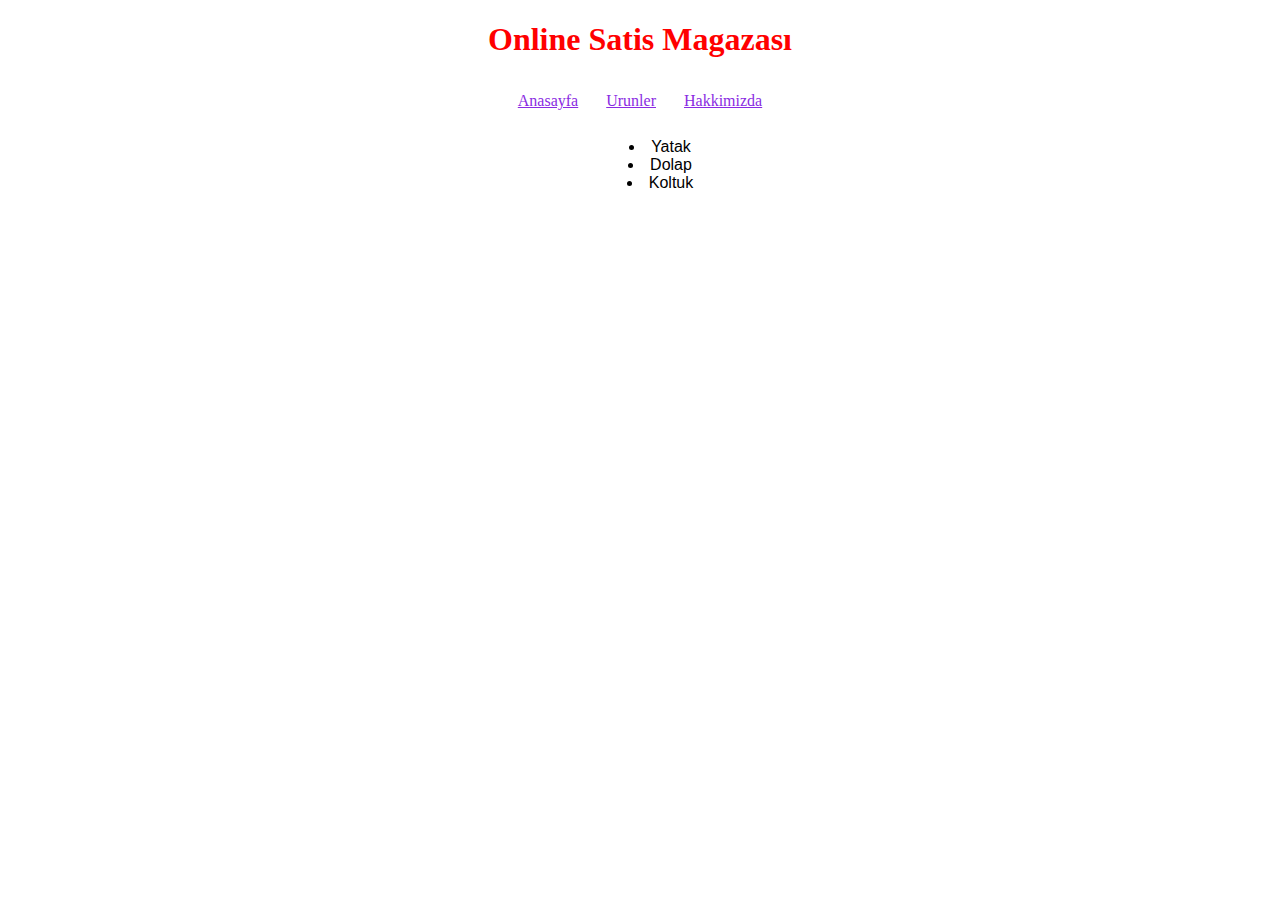
<file: index.html>
<!DOCTYPE html>
<html lang="en">
<head>
    <meta charset="UTF-8">
    <meta http-equiv="X-UA-Compatible" content="IE=edge">
    <meta name="viewport" content="width=device-width, initial-scale=1.0">
    <title>Anasayfa</title>
    <link rel="stylesheet" href="style.css">
</head>
<body>
    <h1>Online Satis Magazası</h1>
    <div class="content">
        
        <a href="index.html">Anasayfa</a>
        <a href="products.html">Urunler</a>
        <a href="about-us.html">Hakkimizda</a>
        
    </div>

    <ul>
        <li>Yatak</li>
        <li>Dolap</li>
        <li>Koltuk</li>
    </ul>
    
    
</body>
</html>
</file>
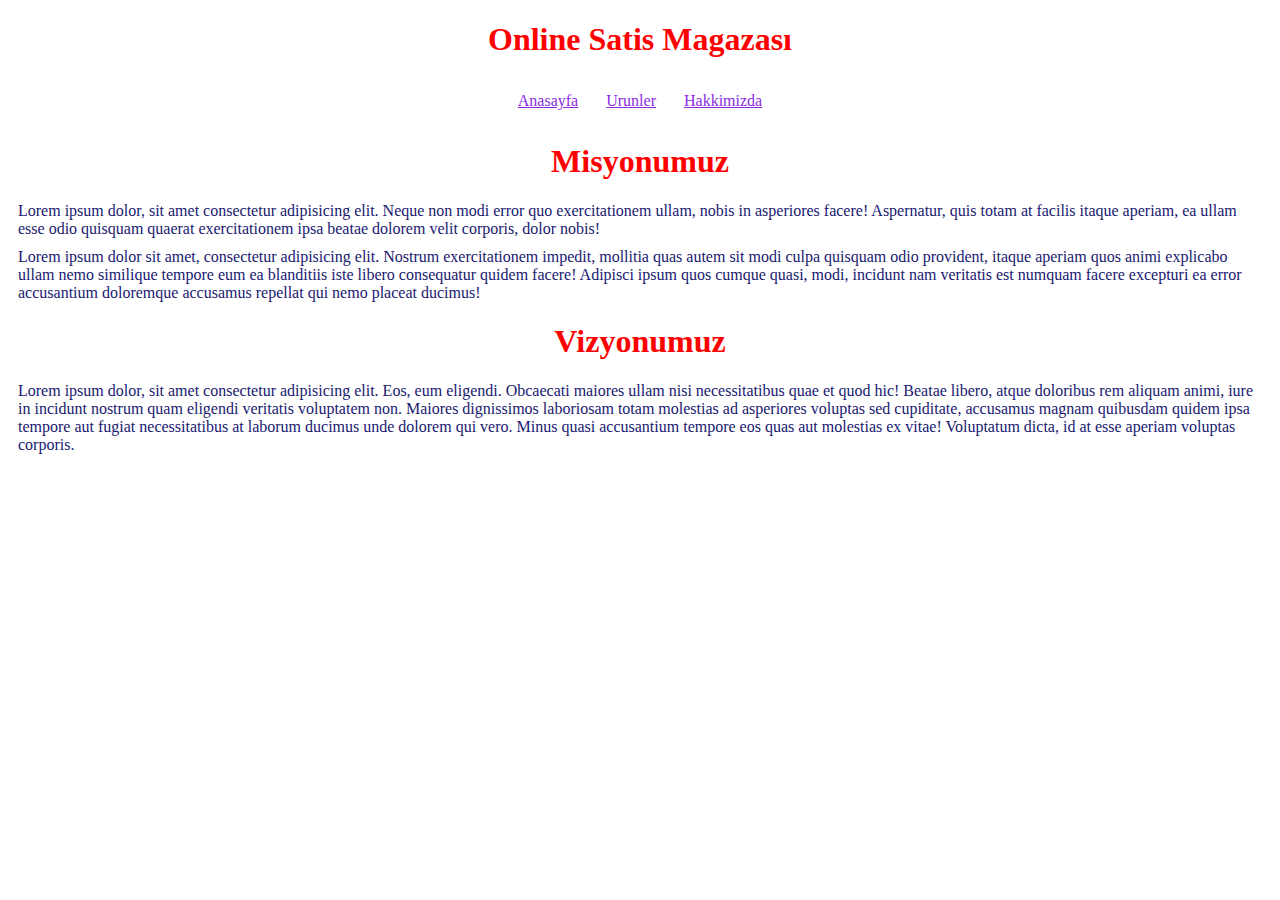
<file: about-us.html>
<!DOCTYPE html>
<html lang="en">
<head>
    <meta charset="UTF-8">
    <meta http-equiv="X-UA-Compatible" content="IE=edge">
    <meta name="viewport" content="width=device-width, initial-scale=1.0">
    <title>Hakkımızda</title>
    <link rel="stylesheet" href="style.css">
</head>
<body>
    <h1>Online Satis Magazası</h1>
    <div class="content">
        
        <a href="index.html">Anasayfa</a>
        <a href="products.html">Urunler</a>
        <a href="about-us.html">Hakkimizda</a>
        
    </div>
    <h1>Misyonumuz</h1>
    <p >Lorem ipsum dolor, sit amet consectetur adipisicing elit. Neque non modi error quo exercitationem ullam, nobis in asperiores facere! Aspernatur, quis totam at facilis itaque aperiam, ea ullam esse odio quisquam quaerat exercitationem ipsa beatae dolorem velit corporis, dolor nobis!</p>
    <p >Lorem ipsum dolor sit amet, consectetur adipisicing elit. Nostrum exercitationem impedit, mollitia quas autem sit modi culpa quisquam odio provident, itaque aperiam quos animi explicabo ullam nemo similique tempore eum ea blanditiis iste libero consequatur quidem facere! Adipisci ipsum quos cumque quasi, modi, incidunt nam veritatis est numquam facere excepturi ea error accusantium doloremque accusamus repellat qui nemo placeat ducimus!</p>
    <h1>Vizyonumuz</h1>
    <p>Lorem ipsum dolor, sit amet consectetur adipisicing elit. Eos, eum eligendi. Obcaecati maiores ullam nisi necessitatibus quae et quod hic! Beatae libero, atque doloribus rem aliquam animi, iure in incidunt nostrum quam eligendi veritatis voluptatem non. Maiores dignissimos laboriosam totam molestias ad asperiores voluptas sed cupiditate, accusamus magnam quibusdam quidem ipsa tempore aut fugiat necessitatibus at laborum ducimus unde dolorem qui vero. Minus quasi accusantium tempore eos quas aut molestias ex vitae! Voluptatum dicta, id at esse aperiam voluptas corporis.</p>
</body>
</html>
</file>
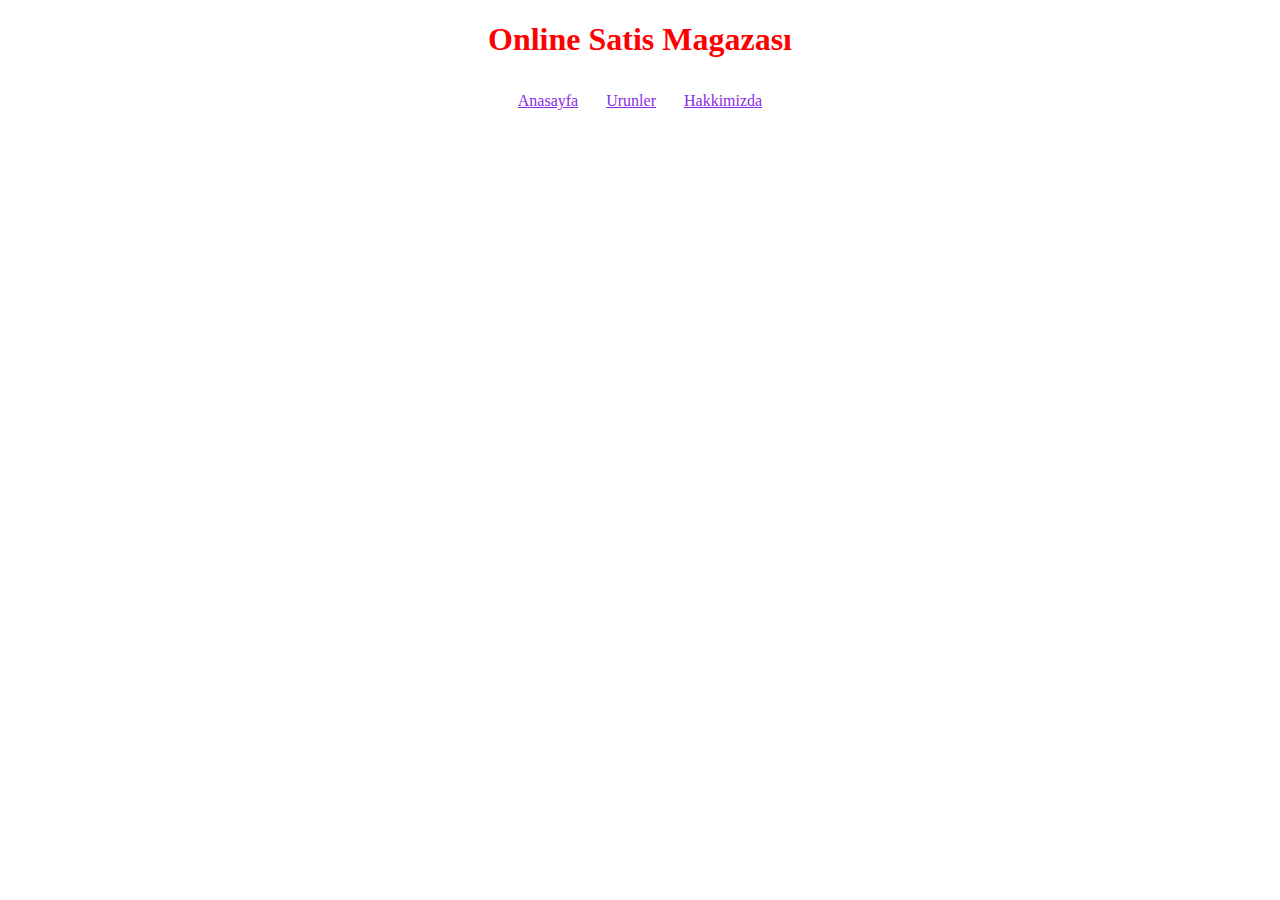
<file: products.html>
<!DOCTYPE html>
<html lang="en">
<head>
    <meta charset="UTF-8">
    <meta http-equiv="X-UA-Compatible" content="IE=edge">
    <meta name="viewport" content="width=device-width, initial-scale=1.0">
    <title>Urunler</title>
    <link rel="stylesheet" href="style.css">
</head>
<body>
    <h1>Online Satis Magazası</h1>
    <div class="content">
        
        <a href="index.html">Anasayfa</a>
        <a href="products.html">Urunler</a>
        <a href="about-us.html">Hakkimizda</a>
        
    </div>
    
</body>
</html>
</file>
<file: style.css>
h1 {
    color: red;
    
}

a{
    padding: 12px 14px;
    color: blueviolet;
}

.content {
    display:flex; 
    justify-content:center;
}

body {
    text-align: center;
}
li {
    list-style-position: inside;
    font-family: 'Lucida Sans', 'Lucida Sans Regular', 
    'Lucida Grande', 'Lucida Sans Unicode', Geneva, Verdana, sans-serif;
}

p {
    color: midnightblue;
    text-align:start; 
    margin:10px
}
</file>
